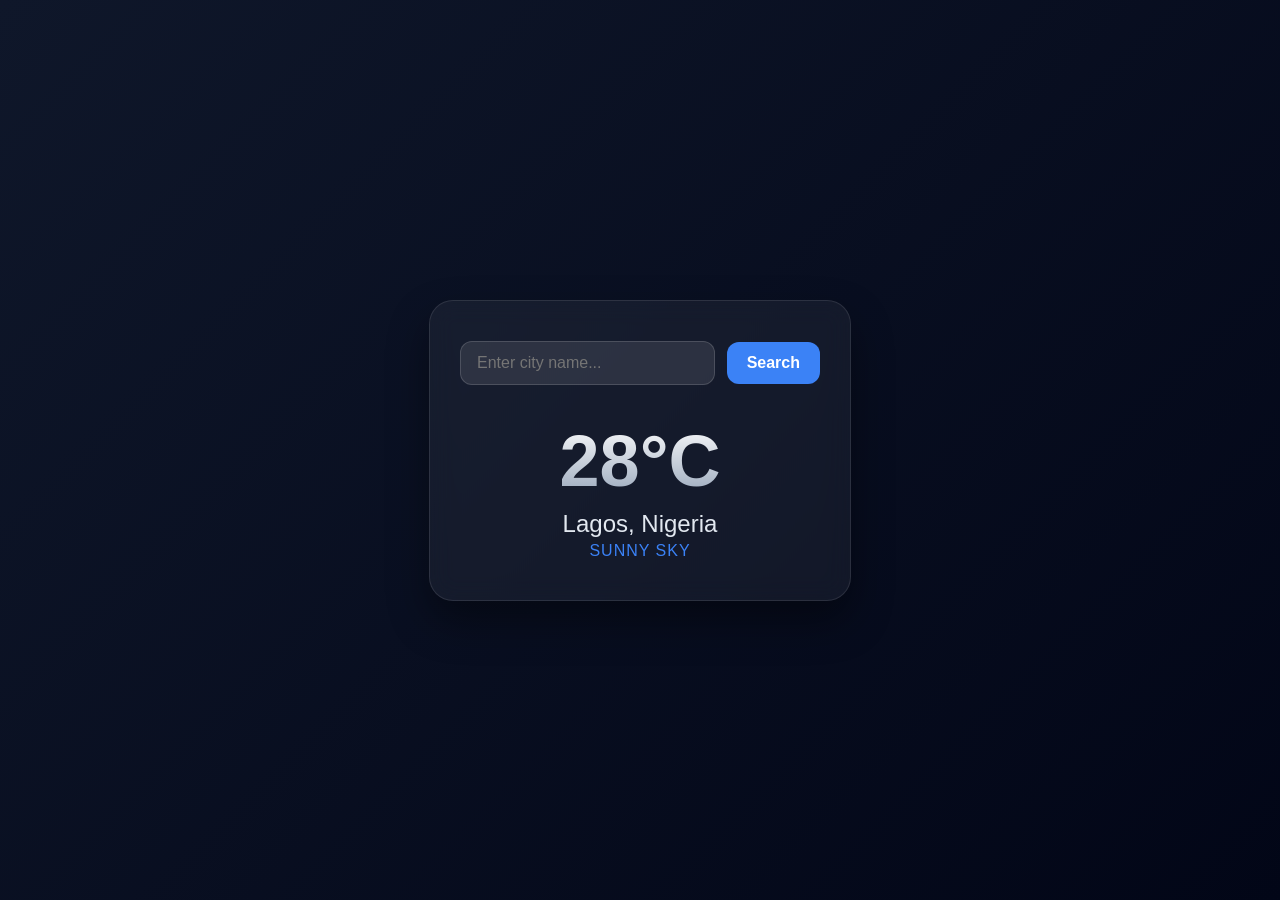
<file: sky.html>
<!DOCTYPE html>
<html lang="en">
<head>
  <meta charset="UTF-8">
  <meta name="viewport" content="width=device-width, initial-scale=1.0">
  <title>SkyCast - Interactive Weather</title>
  <link rel="stylesheet" href="sky.css">
</head>

 <body>
     <!-- Main Glassmorphic Layout Card Box -->
     <div class="weather-container">
         <div class="search-box">
            <input type="text" placeholder="Enter city name..." id="city-input">
            <button id="search-btn">Search</button>
        </div>

         <!-- Row 2: Dynamic Temperature Info Section -->
         <div class="weather-display">
            <h1 id="temperature">28°C</h1>
            <h2 id="location-name">Lagos, Nigeria</h2>
            <p id="condition">Sunny Sky</p>
        </div>

     </div>
    <!--  The JavaScript Interactivity Brain Element -->
    <script src="sky.js"></script>

 </body>
</html>
</file>
<file: sky.css>
/*  Full Screen Layout Centering Base */
body {
    margin: 0;
    padding: 0;
    font-family: 'Segoe UI', Tahoma, sans-serif;

    /* Rich, dark cinematic backdrop gradient */
    background: linear-gradient(135deg, #0f172a 0%, #020617 100%);
    color: white;
    

    display: flex;
    justify-content: center;
    align-items: center;
    min-height: 100vh;
}

/*  The Glassmorphic Container Box */
.weather-container { background: rgba(255, 255, 255, 0.05);
    backdrop-filter: blur(12px);
    -webkit-backdrop-filter: blur(12px);
    
    padding: 40px 30px;
    border-radius: 24px;
    width: 100%;
    max-width: 360px;
    border: 1px solid rgba(255, 255, 255, 0.1);
     box-shadow: 0 20px 40px rgba(0, 0, 0, 0.4);
    text-align: center;
}

/*  The Search Bar Flex Input Group Row */
.search-box {
    display: flex;
    justify-content: space-between;
    align-items: center;
    gap: 12px;
    margin-bottom: 35px;
}

/*  Style the Text Input Box field */
#city-input {
    width: 100%;
    background: rgba(255, 255, 255, 0.1); 
    border: 1px solid rgba(255, 255, 255, 0.15);
    padding: 12px 16px;
    border-radius: 12px;
    color: white;
    font-size: 16px;
    outline: none; 
    font-family: 'Segoe UI', sans-serif;
}

/* Style the Interactive Search Button */
#search-btn {
    background-color: #3b82f6; 
    color: white;
    border: none;
    padding: 12px 20px;
    border-radius: 12px;
    font-size: 16px;
    font-weight: 600;
    cursor: pointer;
    transition: background-color 0.2s ease;
}

/* Soft glow when you hover over the button */
#search-btn:hover {
    background-color: #2563eb;
}

/*  Style the entire weather info section container track */
.weather-display {
    margin-top: 20px;
    font-family: 'Segoe UI', sans-serif;
}

/*  Target the Temperature ID with a hashtag to make it massive! */
#temperature {
    font-size: 72px; 
    font-weight: 800;
    margin: 0;
    background: linear-gradient(to bottom, #ffffff, #94a3b8);
    -webkit-background-clip: text;
    -webkit-text-fill-color: transparent; 
}    

/*  Target the Location Name ID with a hashtag */
#location-name {
    font-size: 24px;
    font-weight: 500;
    color: #e2e8f0;
    margin: 8px 0 4px 0;
}

/*  Target the Weather Condition description text */
#condition {
    font-size: 16px;
    font-weight: 400;
    color: #3b82f6; 
    margin: 0;
    text-transform: uppercase;
    letter-spacing: 1px; 
}
</file>
